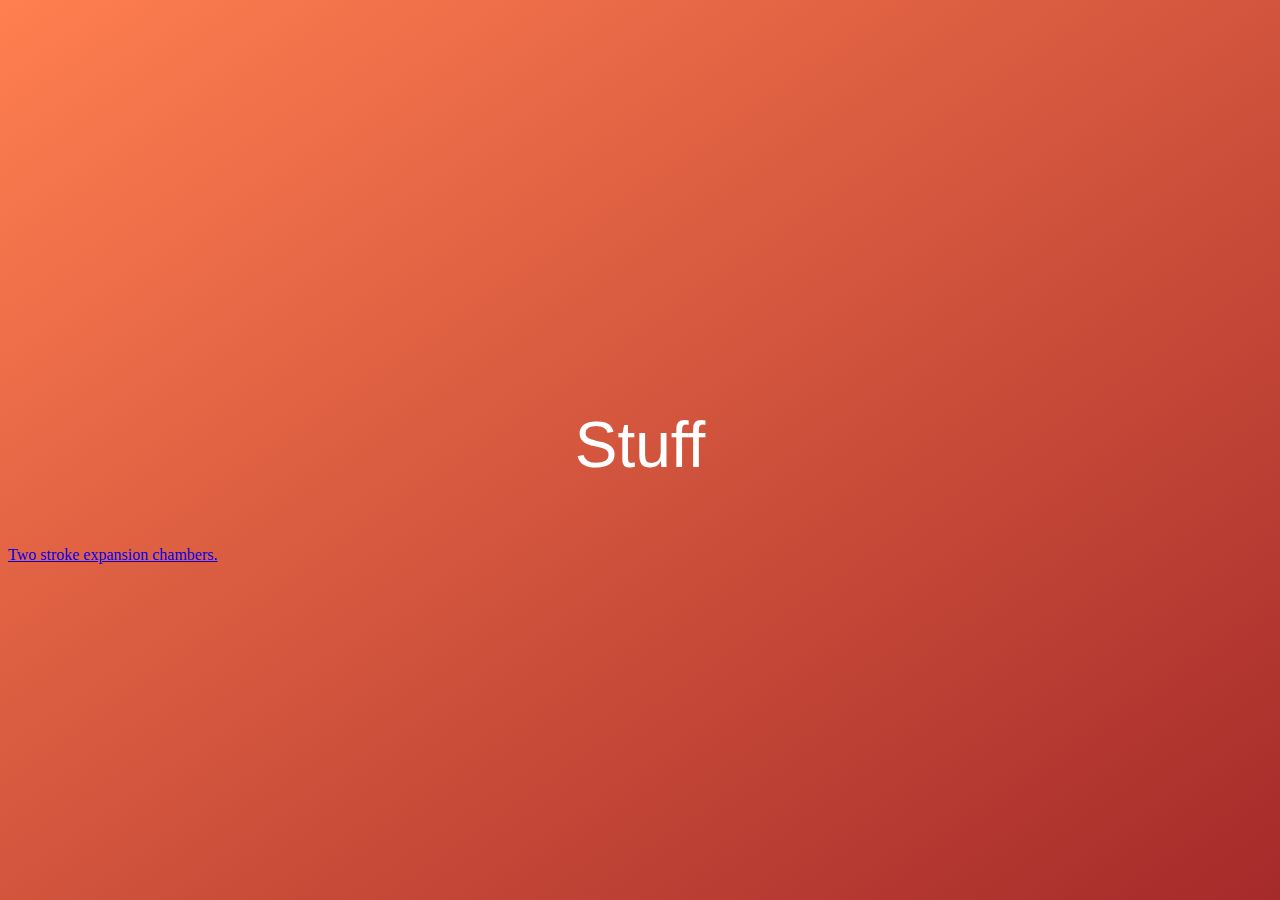
<file: index.html>
<body style="background-image: linear-gradient(to bottom right, coral, brown); margin: center">
    <p style="font-size: 64px; color: white; font-family: Verdana, Geneva, Tahoma, sans-serif; text-align: center; padding-top: 400px">Stuff</p>
    <a href="ChamberExpander/ChamberExpander.html">Two stroke expansion chambers.</a>
</body>
</file>
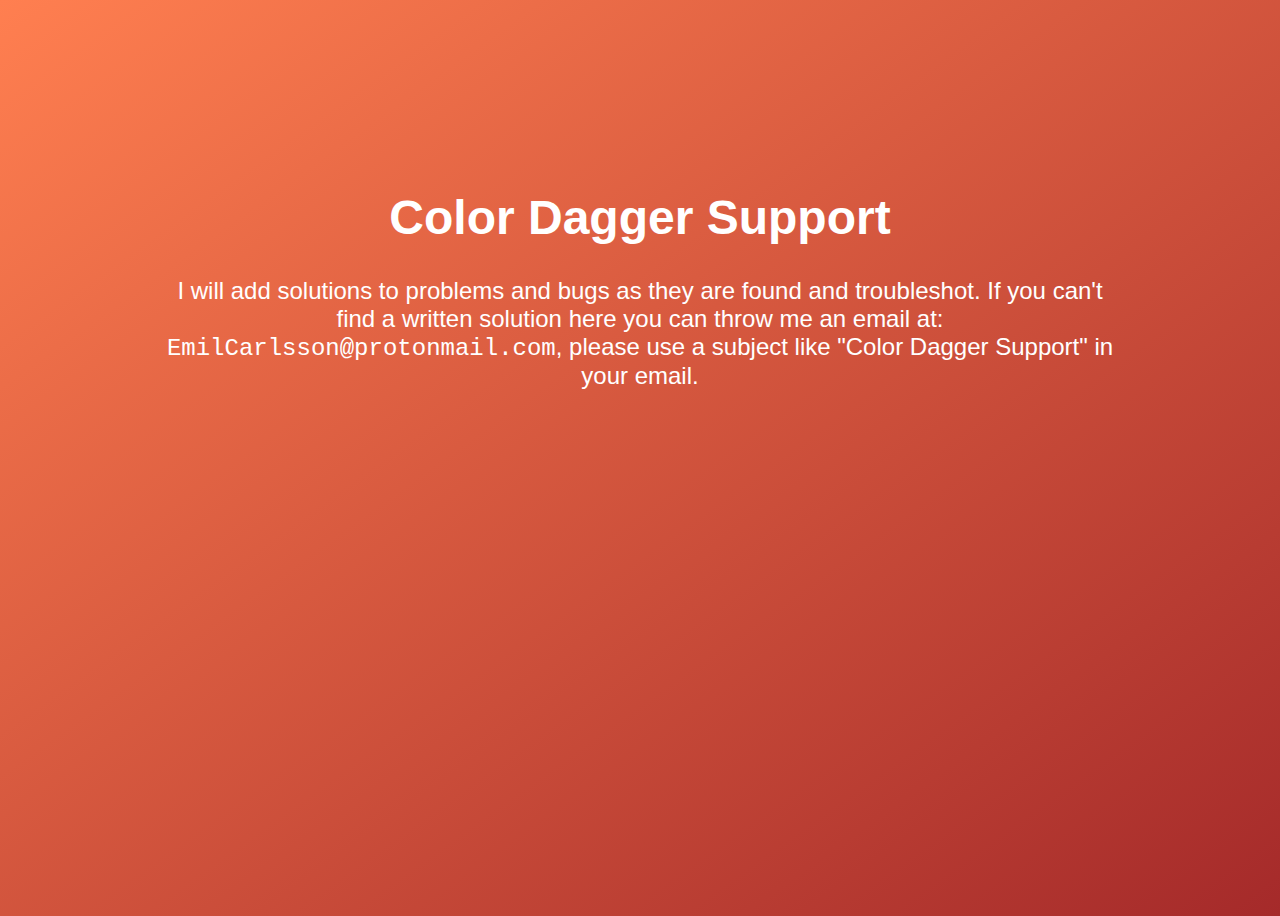
<file: ColorDagger/Support.html>
<body style="background-image: linear-gradient(to bottom right, coral, brown); margin: center; height: 100%;">
    <div style="font-size: 24px; color: white; font-family: Verdana, Geneva, Tahoma, sans-serif; text-align: center; padding: 150px;">
        <h1>Color Dagger Support</h1>
        <p>I will add solutions to problems and bugs as they are found and troubleshot.
             If you can't find a written solution here you can throw me an email at: <code>EmilCarlsson@protonmail.com</code>,
            please use a subject like "Color Dagger Support" in your email. </p>
    </div>
</body>
</file>
